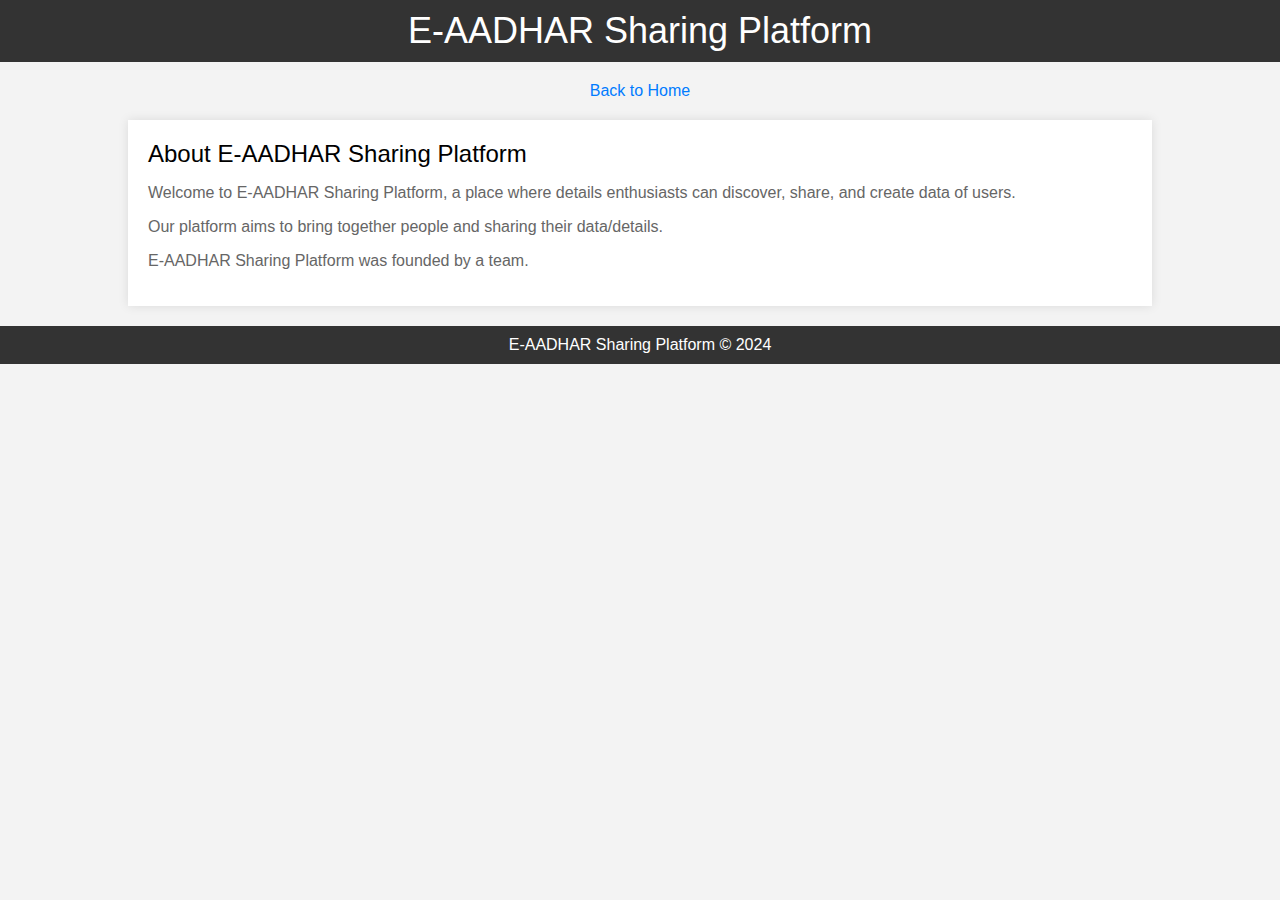
<file: RecipeSharingPlatform/target/classes/templates/about.html>
<!DOCTYPE html>
<html lang="en">
<head>
    <meta charset="UTF-8">
    <title>About - E AADHAR Sharing Platform</title>
    <style>
        /* General Styles */
        body {
            font-family: Arial, sans-serif;
            margin: 0;
            padding: 0;
            background-color: #f3f3f3;
        }

        .container {
            width: 80%;
            margin: 0 auto;
        }

        h1, h2, h3, h4, h5, h6 {
            margin: 0;
            font-weight: normal;
        }

        a {
            text-decoration: none;
            color: #333;
        }

        ul {
            list-style-type: none;
            padding: 0;
        }

        /* Header Styles */
        header {
            background-color: #333;
            color: #fff;
            padding: 10px 0;
            text-align: center;
        }

        header h1 {
            margin: 0;
            font-size: 36px;
        }

        /* Main Content Styles */
        main {
            margin-top: 20px;
        }

        .about-section {
            background-color: #fff;
            padding: 20px;
            margin-bottom: 20px;
            box-shadow: 0px 0px 10px 0px rgba(0,0,0,0.1);
        }

        .about-section h2 {
            margin-top: 0;
            margin-bottom: 10px;
        }

        .about-section p {
            color: #666;
        }

        /* Escape hatch Styles */
        .escape-hatch {
            text-align: center;
            margin-bottom: 20px;
        }

        .escape-link {
            color: #007bff;
            text-decoration: none;
        }

        .escape-link:hover {
            text-decoration: underline;
        }

        /* Footer Styles */
        footer {
            background-color: #333;
            color: #fff;
            padding: 10px 0;
            text-align: center;
        }
    </style>
</head>
<body>
    <header>
        <h1>E-AADHAR Sharing Platform</h1>
    </header>
    <main>
        <div class="container">
            <div class="escape-hatch">
                <a href="/" class="escape-link">Back to Home</a>
            </div>
            <div class="about-section">
                <h2>About E-AADHAR Sharing Platform</h2>
                <p>Welcome to E-AADHAR Sharing Platform, a place where details enthusiasts can discover, share, and create data of users.</p>
                <p>Our platform aims to bring together people and sharing their data/details.</p>
                <p>E-AADHAR Sharing Platform was founded by a team.</p>
            </div>
        </div>
    </main>
    <footer>
        E-AADHAR Sharing Platform &copy; 2024
    </footer>
</body>
</html>
</file>
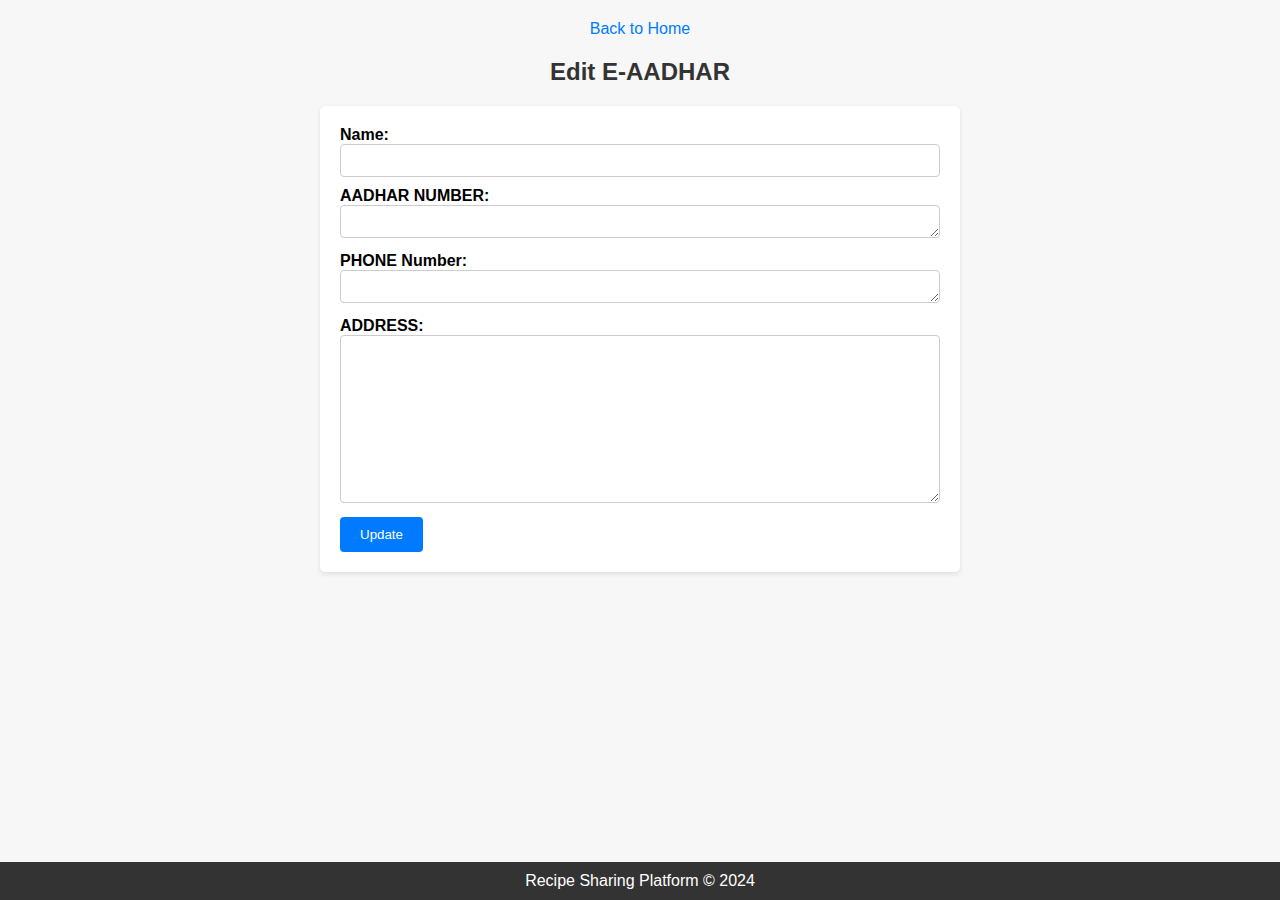
<file: RecipeSharingPlatform/target/classes/templates/editrecipe.html>
<!DOCTYPE html>
<html lang="en" xmlns:th="http://www.thymeleaf.org">
<head>
    <meta charset="UTF-8">
    <title>Edit E-AADHAR Sharing Platform</title>
    <style>
        body {
            font-family: Arial, sans-serif;
            margin: 0;
            padding: 0;
            background-color: #f7f7f7;
        }

        h2 {
            text-align: center;
            margin-top: 20px;
            color: #333;
        }

        form {
            max-width: 600px;
            margin: 0 auto;
            padding: 20px;
            background-color: #fff;
            border-radius: 5px;
            box-shadow: 0 2px 5px rgba(0, 0, 0, 0.1);
        }

        label {
            font-weight: bold;
        }

        input[type="text"],
        textarea {
            width: 100%;
            padding: 8px;
            margin-bottom: 10px;
            border: 1px solid #ccc;
            border-radius: 4px;
            box-sizing: border-box;
        }

        button[type="submit"] {
            background-color: #007bff;
            color: #fff;
            border: none;
            border-radius: 4px;
            padding: 10px 20px;
            cursor: pointer;
        }

        button[type="submit"]:hover {
            background-color: #0056b3;
        }

        .escape-hatch {
            text-align: center;
            margin-top: 20px;
        }

        .escape-link {
            color: #007bff;
            text-decoration: none;
        }

        .escape-link:hover {
            text-decoration: underline;
        }

        footer {
            background-color: #333;
            color: #fff;
            text-align: center;
            padding: 10px 0;
            position: fixed;
            bottom: 0;
            width: 100%;
        }
    </style>
</head>
<body>
    <div class="escape-hatch">
        <a href="/" class="escape-link">Back to Home</a>
    </div>
    <h2>Edit E-AADHAR</h2>
    <form th:action="@{/recipe/edit}" th:object="${recipe}" method="post">
        <!-- Add a hidden input field to carry the recipe ID -->
        <input type="hidden" th:field="*{id}" id="id">

        <label for="name">Name:</label>
        <input type="text" th:field="*{name}" id="name" required><br>
        
        <label for="description">AADHAR NUMBER:</label><br>
        <textarea rows="1" cols="50" th:field="*{description}" id="description" required></textarea><br>

        <label for="ingredients">PHONE Number:</label><br>
        <textarea rows="1" cols="50" th:field="*{ingredients}" id="ingredients" required></textarea><br>

        <label for="directions">ADDRESS:</label><br>
        <textarea rows="10" cols="50" th:field="*{directions}" id="directions" required></textarea><br>

        <button type="submit">Update</button>
    </form>
    <footer>
        Recipe Sharing Platform &copy; 2024
    </footer>
</body>
</html>
</file>
